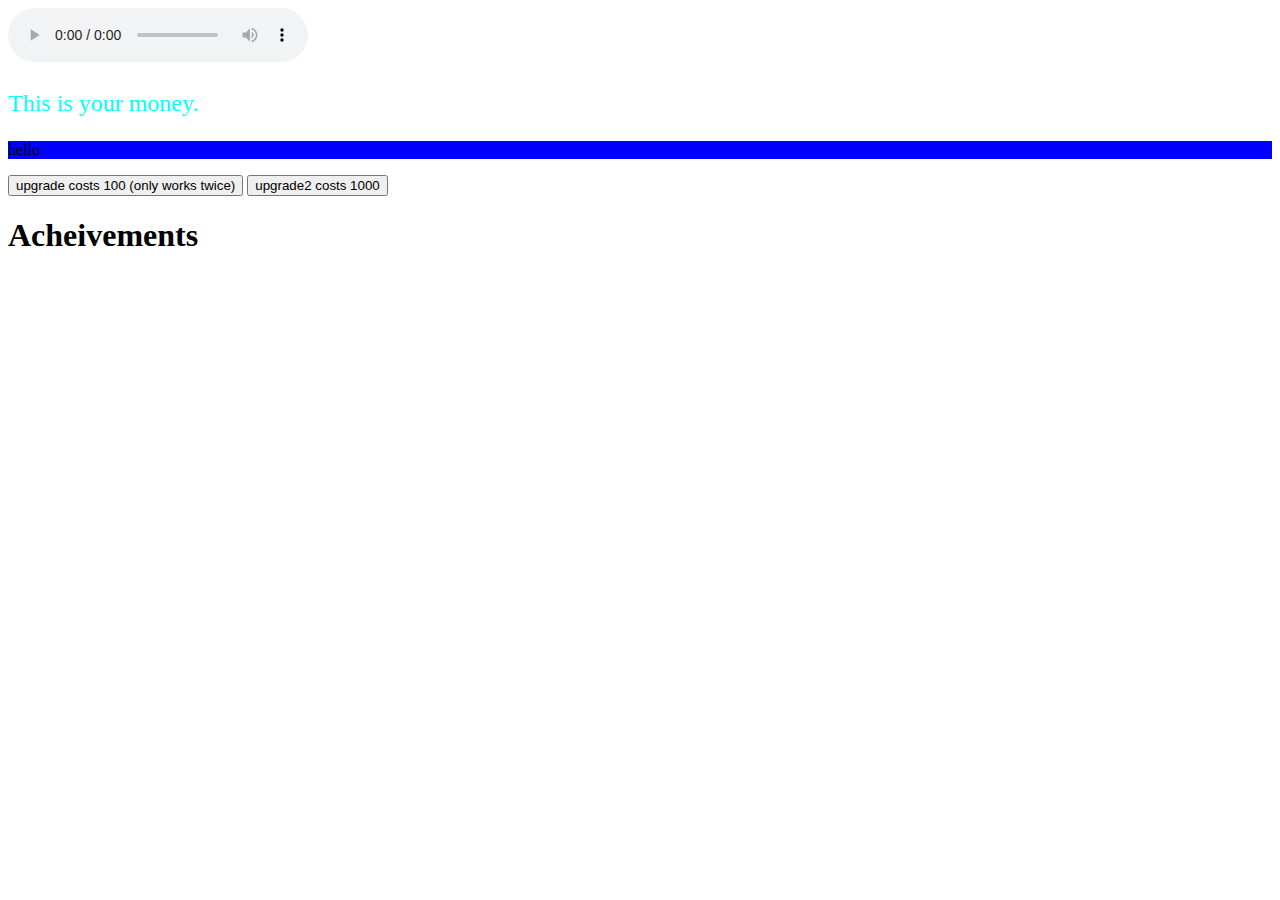
<file: clickme.html>
<!DOCTYPE html>
<html>
<head>
    <title>James' Clicker</title>
    <link rel="stylesheet" type="text/css" href="jamesclicker.css">
</head>
<body>
    <audio controls>
        <source src>ClickerCaldwell.wav type="audio/wav>
    </audio>
    <p id="title" onclick="myFunction()" onmouseover="myFunction()">This is your money.</p>
    <div id="otherCash" onmouseover="myFunction()" onclick="Othercash()">
        <p> hello </p>
    </div>
    <button onclick="upButton()">upgrade costs 100 (only works twice)</button>
    <button onclick="upButton2()">upgrade2 costs 1000</button>
    <h1 onclick="ach()"> Acheivements</h1>
    <p id="a1"> </p>
    <script>
var Upgrades = 1;
var Upgrades2 = 1;
var Yourothercash = 0;
var cash = 10;
function Othercash() {
    document.getElementById("title").innerHTML = cash + " dollars      " + Yourothercash + " Other Dollars";
    if (upgrades2 > 1){
        Yourothercash++;
    }
}
function myFunction() {
    document.getElementById("title").innerHTML = cash + " dollars      " + Yourothercash + " Other Dollars";
    cash++;
    acheivements();
    if (Upgrades > 1){
        cash += 2;
    }
    if (Upgrades > 2){
        cash += 4;
    }
    if (Upgrades2 > 1){
       cash += 8;
    }
 }
 
function acheivements() {
   if (cash > 68) {
     document.getElementById("a1").innerHTML = "69 dollars lol";
   }
}  
function upButton() {
  if (cash > 100) {
    cash -= 100
    document.getElementById("title").innerHTML = cash + "$";
    Upgrades++;
    }
 }
function upButton2() {
    if (cash > 1000) {
        cash -= 1000;
        document.getElementById("title").innerHTML = cash + "$";
        Upgrades2++;
        Yourothercash++;
    }
}
function ach() {
    cash += 15;
}
    </script>

</body>
</html>
</file>
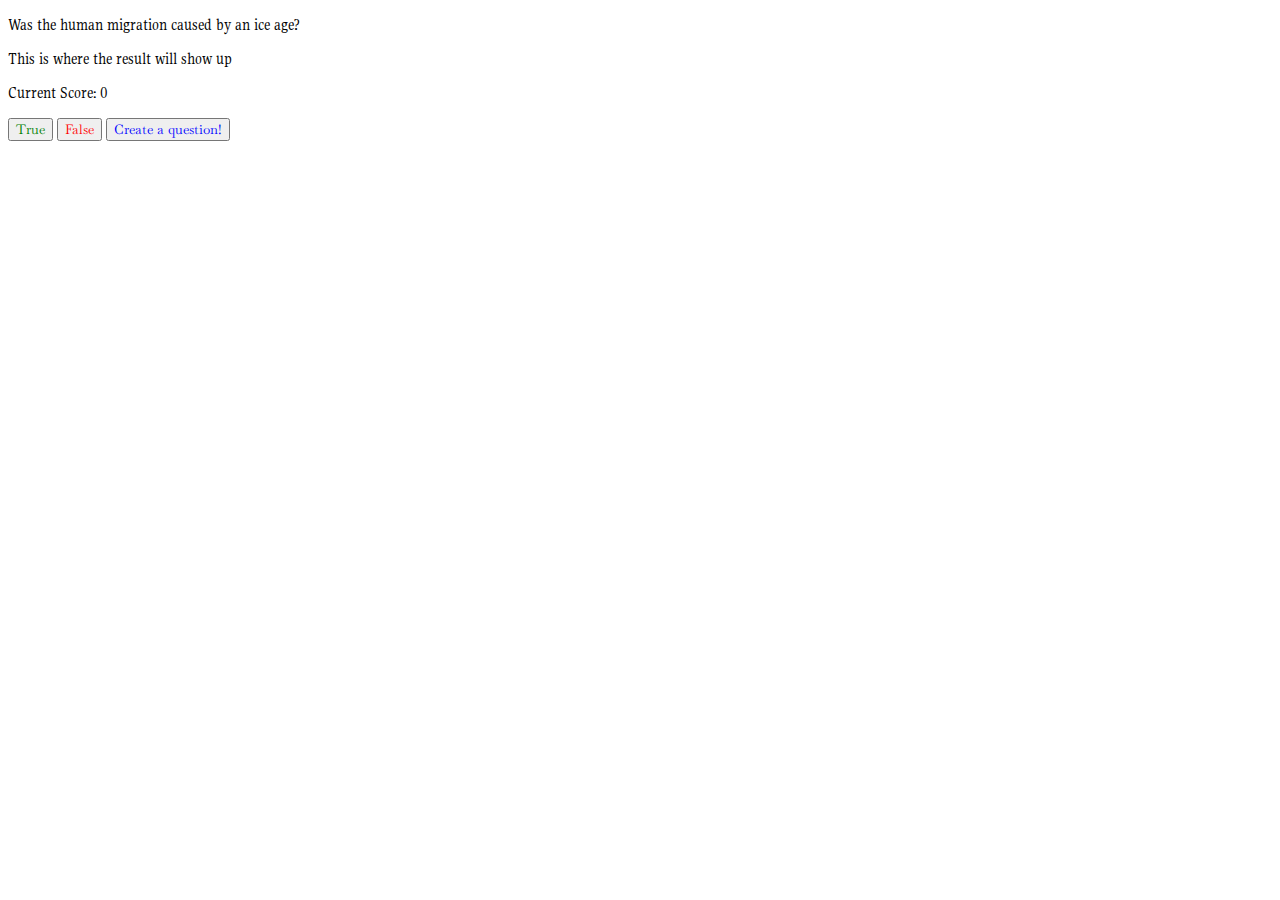
<file: flshcards.html>
<!DOCTYPE HTML>
<html>
    <head>
        <title>Flash cards</title>
        <link rel="stylesheet" type="text/css" href="flashcardsstyle.css">
        <link href="https://fonts.googleapis.com/css?family=Baskervville|Gupter&display=swap" rel="stylesheet">
    </head>
    <body>
        <div id="body">
        <p id="question">This is where the question shows up</p>
        <p id="ans">This is where the result will show up</p>
        <p id="score">Current Score: 0</p>
        <button type="button" id="true">True</button>
        <button type="button" id="false">False</button>
        <button type="button" id="create">Create a question!</button>
        <script>
            var i = 0;
            var questions = ["Was the human migration caused by an ice age?", "Freebie! Press False."];
            var answer = [true, false];
            var lastPress;
            var score = 0;
            document.getElementById("question").innerHTML = questions[i];
            function itsTrue() {
                lastPress = true;
            }
            function itsFalse() {
                lastPress = false;
            }
            function getRndInt(min, max) {
                return Math.floor(Math.random() * (max - min) ) + min;
            }

            function getAns() {
                if (answer[i] == lastPress) {
                    document.getElementById("ans").innerHTML = "You're correct! The answer was " + lastPress;
                    score += 10;
                    document.getElementById("body").className="none";
                    document.getElementById("body").className="green";
                }
                else {
                    document.getElementById("ans").innerHTML = "We're sorry, but that is not correct. You said " + lastPress + ". The answer was " + answer[i];
                    document.getElementById("body").className="none";
                    document.getElementById("body").className="red";
                    score -= 5;
                }
                i = getRndInt(0, questions.length);
                document.getElementById("question").innerHTML = (i + 1) + ": " + questions[i];
                document.getElementById("score").innerHTML = "Current score: " + score;
            }
            function newQuestion() {
                var newAsk = prompt("What is the question?");
                var newAns = confirm("Is the answer true?");
                questions.push(newAsk);
                answer.push(newAns);
            }
            document.getElementById("true").onclick = function(){itsTrue(); getAns();};
            document.getElementById("false").onclick = function(){itsFalse(); getAns();};
            document.getElementById("create").onclick = function(){newQuestion();};
            </script>
        </div>
    </body>
</html>
</file>
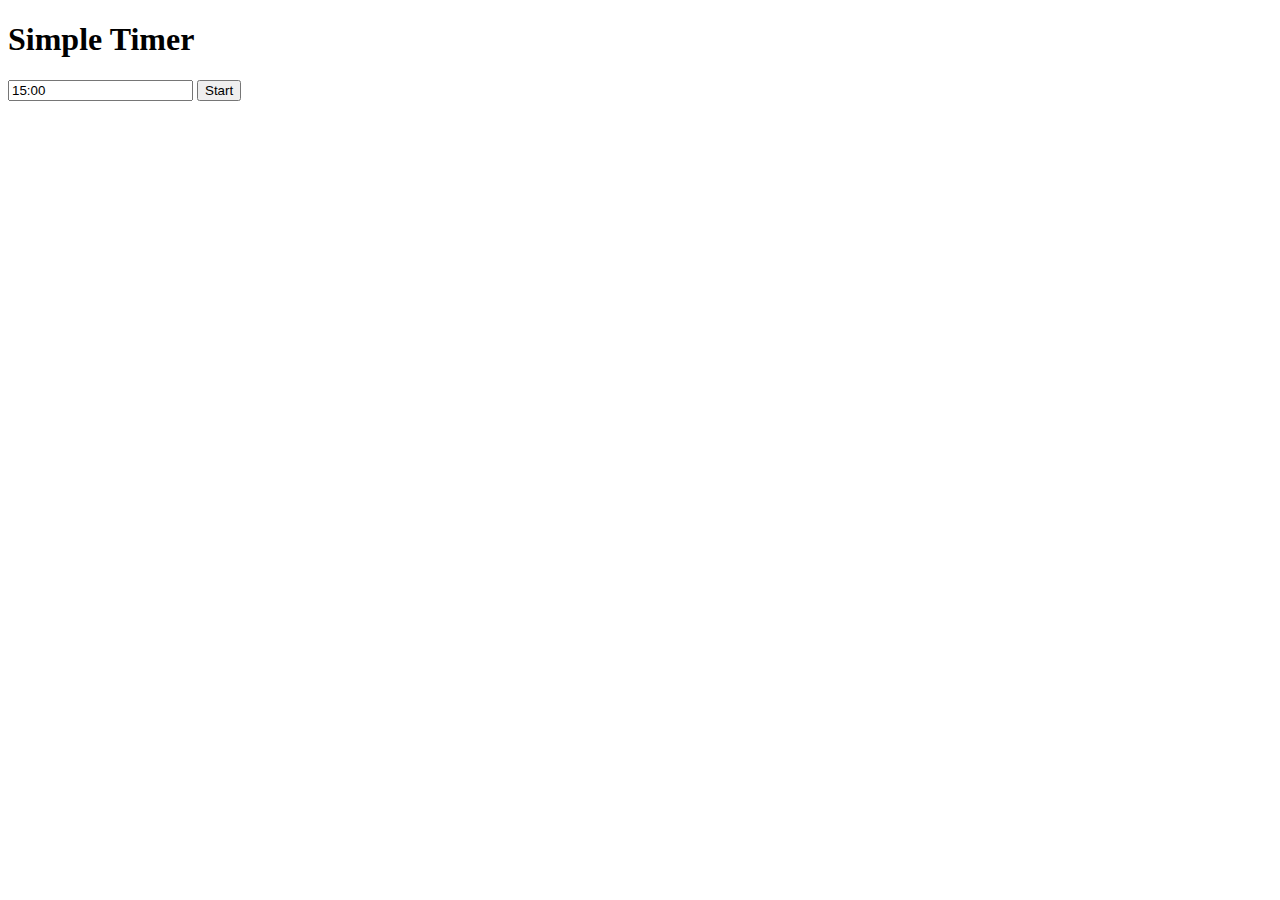
<file: simpletimer.html>
<!DOCTYPE html>
<html>
  <head>
    <meta charset="UTF-8">
    <title>Simple Timer</title>
  </head>
  <body>
      <h1 id="timer">Simple Timer</h1>
      <input type="text" id="time" value="15:00">
      <button type="button"  onclick="time();" id="start">Start</button>
      <script>
          var timerRun;
          var timeLeft;
          var timerRunning = false;
          function tick() {
              timeLeft[1] -= 1;
              if (timeLeft[1] < 0) {
                  timeLeft[0] -= 1;
                  timeLeft[1] = 59; 
              }
              if (timeLeft[0] < 0) {
                  clearInterval(timerRun);
                  alert("Timer is done!");
                  timerRunning = false;
                  document.getElementById("timer").innerHTML = "Simple Timer";
              }
              if (timeLeft[1] < 10) {
                  timeLeft[1] = "0" + timeLeft[1];
              }
              document.getElementById("timer").innerHTML = timeLeft.join(":");
              if (timerRunning == false) {
                  document.getElementById("timer").innerHTML = "Simple Timer";
              }
          }
          function time() {
                clearInterval(timerRun)
                timerRun = setInterval(tick, 1000);
                timeLeft = document.getElementById("time").value.split(":");
                timerRunning = true;
          }
          //document.getElementById("start").onclick = time();
      </script>
  </body>
</html>
</file>
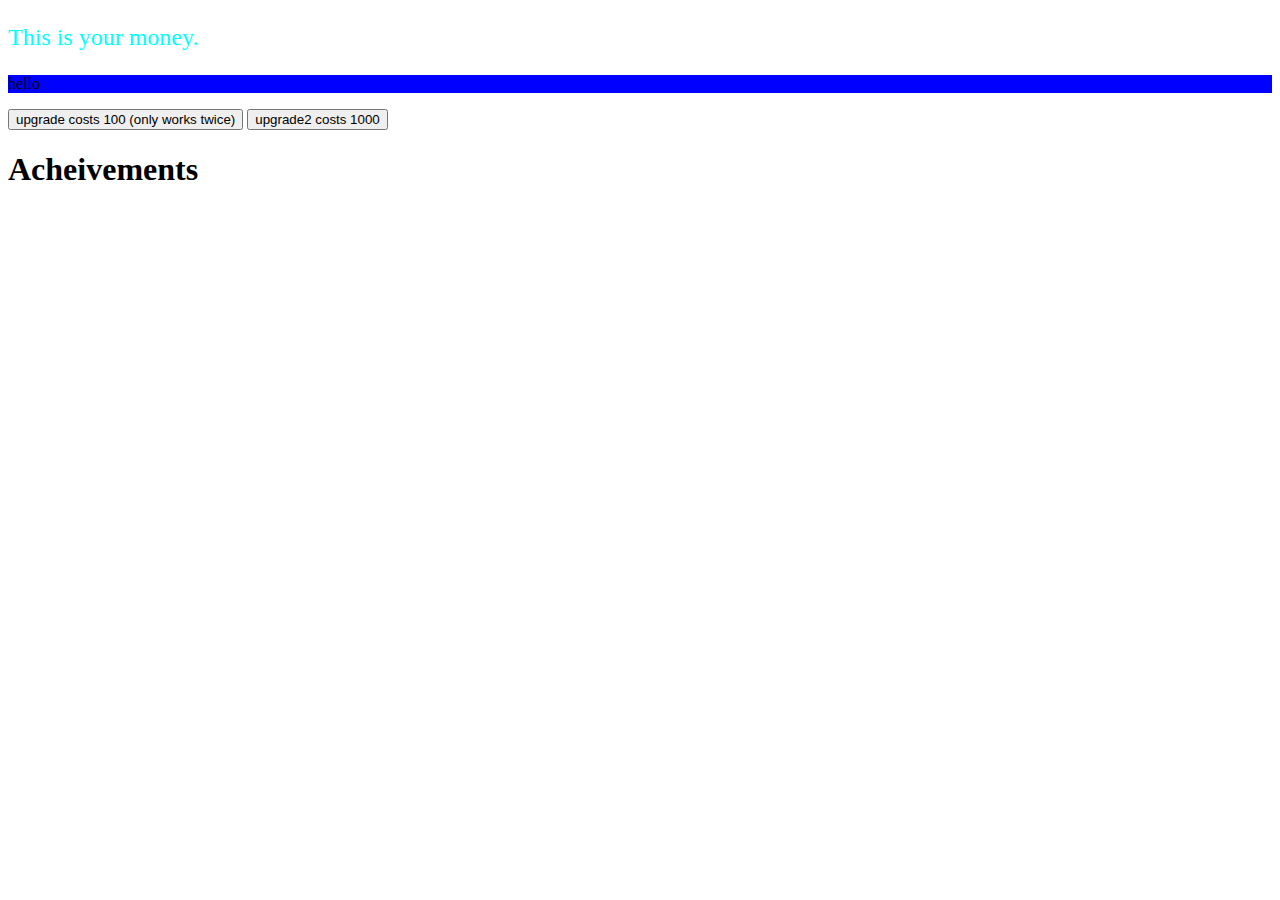
<file: tryhtml_div_test.html>
<!DOCTYPE html>
<html>
<head>
    <title>James' Clicker</title>
    <link rel="stylesheet" type="text/css" href="jamesclicker.css">
</head>
<body>
    <p id="title" onclick="myFunction()" onmouseover="myFunction()">This is your money.</p>
    <div id="otherCash" onmouseover="myFunction()" onclick="Othercash()">
        <p> hello </p>
    </div>
    <button onclick="upButton()">upgrade costs 100 (only works twice)</button>
    <button onclick="upButton2()">upgrade2 costs 1000</button>
    <h1 onclick="ach()"> Acheivements</h1>
    <p id="a1"> </p>
    <script>
var Upgrades = 1;
var Upgrades2 = 1;
var Yourothercash = 0;
var cash = 10;
function Othercash() {
    document.getElementById("title").innerHTML = cash + " dollars      " + Yourothercash + " Other Dollars";
    if (upgrades2 > 1){
        Yourothercash++;
    }
}
function myFunction() {
    document.getElementById("title").innerHTML = cash + " dollars      " + Yourothercash + " Other Dollars";
    cash++;
    acheivements();
    if (Upgrades > 1){
        cash += 2;
    }
    if (Upgrades > 2){
        cash += 4;
    }
    if (Upgrades2 > 1){
       cash += 8;
    }
 }
 
function acheivements() {
   if (cash > 68) {
     document.getElementById("a1").innerHTML = "69 dollars lol";
   }
}  
function upButton() {
  if (cash > 100) {
    cash -= 100
    document.getElementById("title").innerHTML = cash + "$";
    Upgrades++;
    }
 }
function upButton2() {
    if (cash > 1000) {
        cash -= 1000;
        document.getElementById("title").innerHTML = cash + "$";
        Upgrades2++;
        Yourothercash++;
    }
}

function ach() {
    cash += 15;
}
    </script>

</body>
</html>
</file>
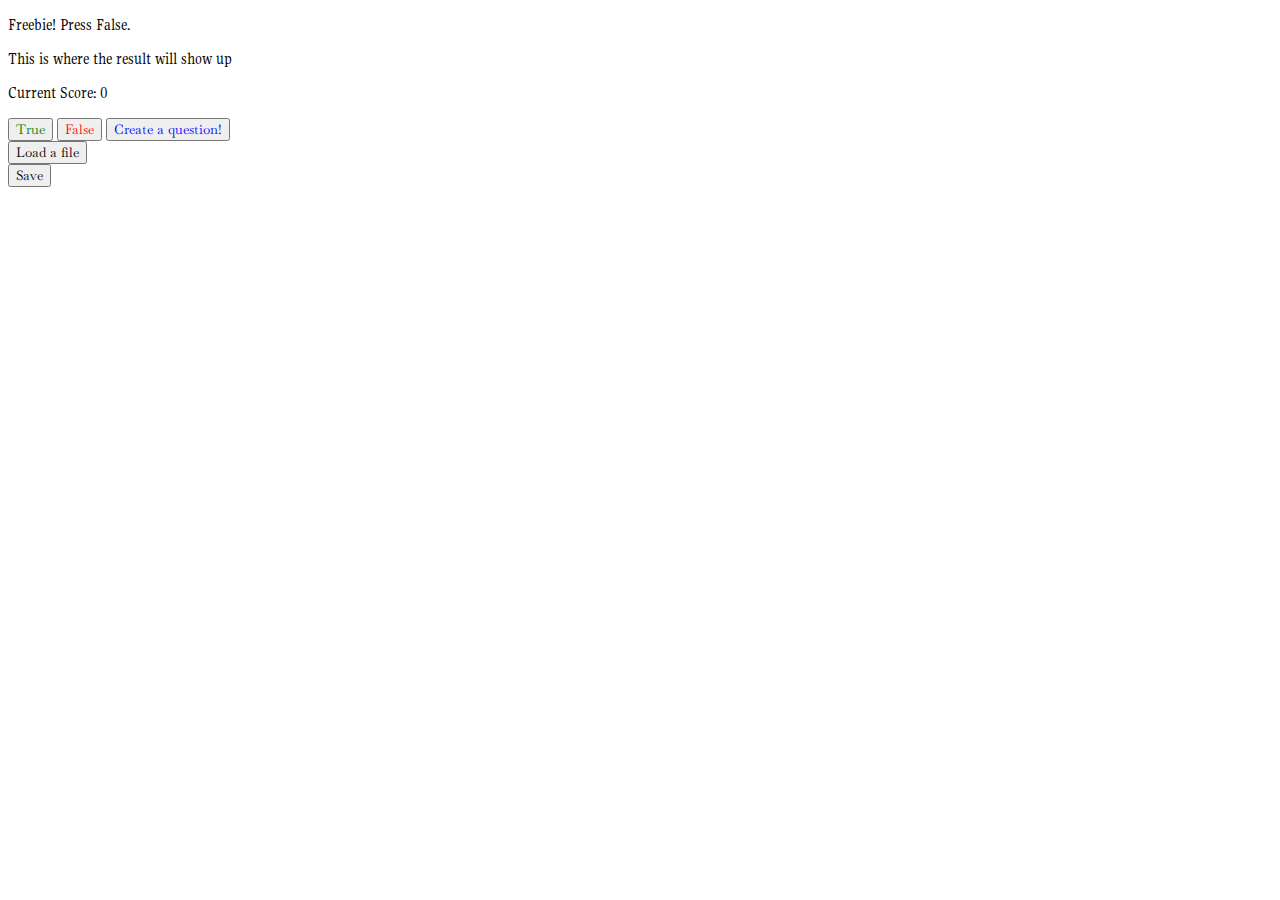
<file: school/flashcards.html>
<!DOCTYPE HTML>
<html>
    <head>
        <title>Flash cards</title>
        <link rel="stylesheet" type="text/css" href="flashcardsstyle.css">
        <link href="https://fonts.googleapis.com/css?family=Baskervville|Gupter&display=swap" rel="stylesheet">
    </head>
    <body>
        <div id="body">
        <p id="question">This is where the question shows up</p>
        <p id="ans">This is where the result will show up</p>
        <p id="score">Current Score: 0</p>
        <button type="button" id="true">True</button>
        <button type="button" id="false">False</button>
        <button type="button" id="create">Create a question!</button>
        <input type="file" id="load" onchange="load(event)" style="display: none;"><br>
        <button onclick="document.getElementById('load').click()">Load a file</button><br>
        <button onmouseup="save()" id="link">Save</button> 
        <script>
            var i = 0;
            var questions = ["Freebie! Press False."];
            var answer = [false];
            var lastPress;
            var score = 0;
            document.getElementById("question").innerHTML = questions[i];
            function itsTrue() {
                lastPress = true;
            }
            function itsFalse() {
                lastPress = false;
            }
            function getRndInt(min, max) {
                return Math.floor(Math.random() * (max - min) ) + min;
            }
            function load(event) {
                var input = event.target;
                var reader = new FileReader();
                reader.onload = function(){
                    var text = reader.result;
                    var splitText = text.split("~");
                    questions = splitText[0].split("`");
                    answer = splitText[1].split("`");
                };
               reader.readAsText(input.files[0]);
            }
            function getAns() {
                if (((answer[i] == true) || answer[i] == "true") == lastPress) {
                    document.getElementById("ans").innerHTML = "You're correct! The answer was " + lastPress;
                    score += 10;
                    document.getElementById("body").className="none";
                    document.getElementById("body").className="green";
                }
                else {
                    document.getElementById("ans").innerHTML = "We're sorry, but that is not correct. You said " + lastPress + ". The answer was " + answer[i];
                    document.getElementById("body").className="none";
                    document.getElementById("body").className="red";
                    score -= 5;
                }
                i = getRndInt(0, questions.length);
                document.getElementById("question").innerHTML = (i + 1) + ": " + questions[i];
                document.getElementById("score").innerHTML = "Current score: " + score;
            }
            function newQuestion() {
                var newAsk = prompt("What is the question?");
                var newAns = confirm("Is the answer true?");
                questions.push(newAsk);
                answer.push(newAns);
            }
            document.getElementById("true").onclick = function(){itsTrue(); getAns();};
            document.getElementById("false").onclick = function(){itsFalse(); getAns();};
            document.getElementById("create").onclick = function(){newQuestion();};
            window.URL = window.webkitURL || window.URL;
            window.BlobBuilder = window.Blob;
            function save() {
                var cardFile = questions.join("`") + "~" + answer.join("`"); //In the append method next, it has to be a string
              var file = new Blob([cardFile], {type: "text/plain"});     
                var a = document.createElement('a');
                a.href = window.URL.createObjectURL(file);
                a.download = prompt("Filename") + '.txt';
                a.textContent = 'Download file!';
                document.getElementById("link").appendChild(a);
                a.click();
                document.getElementById("link").removeChild(a);
            }
            
            </script>
        </div>
    </body>
</html>
</file>
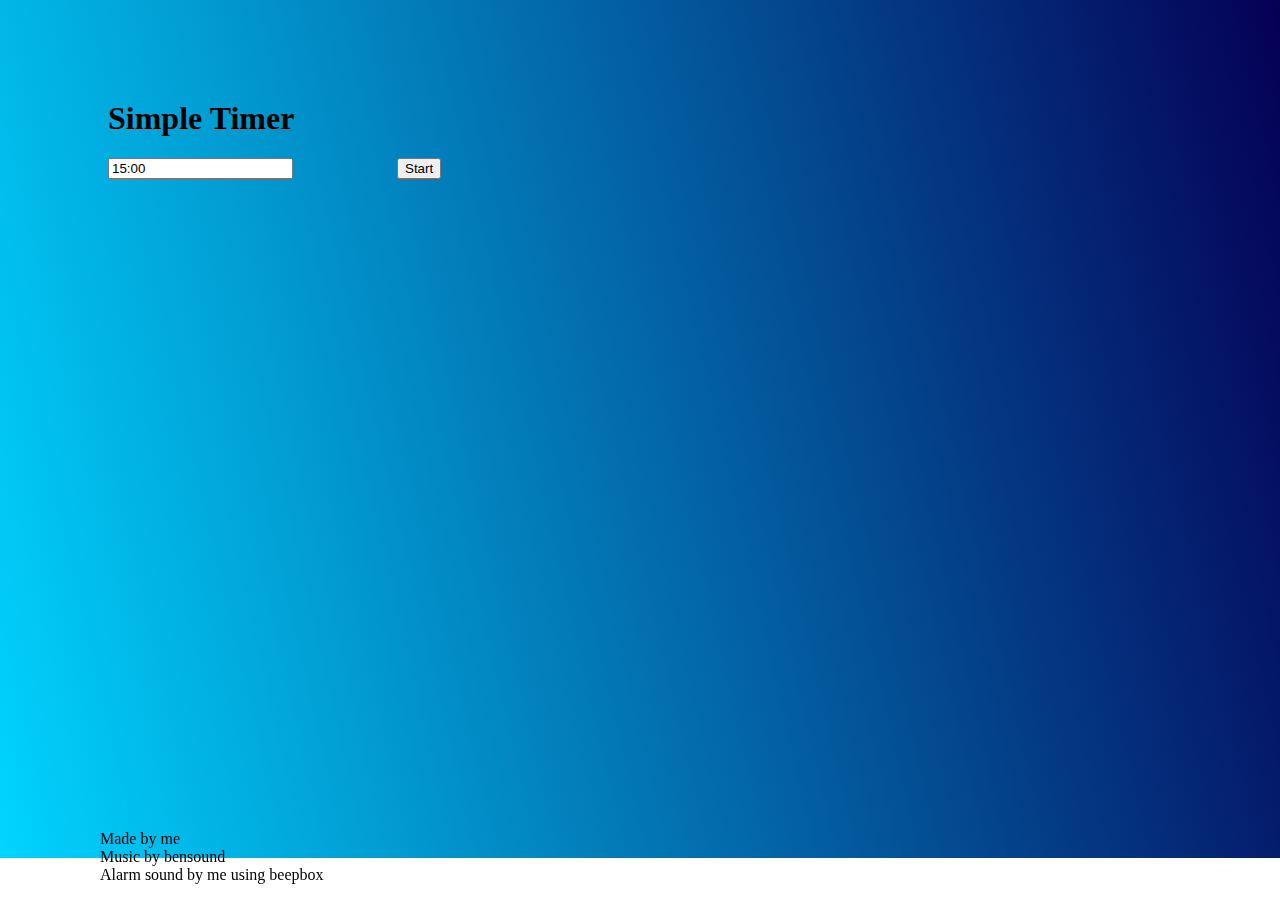
<file: school/simpletimer.html>
<!DOCTYPE html>
<html>
  <head>
    <meta charset="UTF-8">
    <title>Simple Timer</title>
    <style>
        body {
            background: rgb(5,0,86);
            background: -moz-linear-gradient(257deg, rgba(5,0,86,1) 0%, rgba(0,212,255,1) 100%);
            background: -webkit-linear-gradient(257deg, rgba(5,0,86,1) 0%, rgba(0,212,255,1) 100%);
            background: linear-gradient(257deg, rgba(5,0,86,1) 0%, rgba(0,212,255,1) 100%);
            height: 750px;
            background-position: center;
            background-repeat: no-repeat;
            background-size: cover;
            filter: progid:DXImageTransform.Microsoft.gradient(startColorstr="#050056",endColorstr="#00d4ff",GradientType=1);
      }
        h1 {
            margin-top: 100px;
        }
        body > * {
            margin-left: 100px;
            position: relative;
        }
        #page-sizer {
            position: fixed;
            left: 0;
            bottom: 0;
            width: 100%;
        }
    </style>
  </head>
  <body>
      <h1 id="timer">Simple Timer</h1>
      <input type="text" id="time" value="15:00">
      <button type="button"  onclick="time();" id="start">Start</button>
      <script>
          var timerRun;
          var timeLeft;
          var relaxing;
          var alarm;
          var timerRunning = false;
          function tick() {
              timeLeft[1] -= 1;
              if (timeLeft[1] < 0) {
                  timeLeft[0] -= 1;
                  timeLeft[1] = 59; 
              }
              if (timeLeft[0] < 0) {
                  clearInterval(timerRun);
                  relaxing.pause();
                  alarm = new Audio('beep.wav');
                  alarm.volume = 100;
                  alarm.play();
                  alert("Timer is done!");
                  timerRunning = false;
                  document.getElementById("timer").innerHTML = "Simple Timer";
              }
              if (timeLeft[1] < 10) {
                  timeLeft[1] = "0" + timeLeft[1];
              }
              document.getElementById("timer").innerHTML = timeLeft.join(":");
              if (timerRunning == false) {
                  document.getElementById("timer").innerHTML = "Simple Timer";
              }
          }
          function time() {
                clearInterval(timerRun)
                relaxing = new Audio('bensound-relaxing.mp3');
                relaxing.play();
                relaxing.loop = true;
                timerRun = setInterval(tick, 1000);
                timeLeft = document.getElementById("time").value.split(":");
                timerRunning = true;
          }

      </script>
    <p id="page-sizer">Made by me<br>Music by bensound<br>Alarm sound by me using beepbox</p>
  </body>
</html>
</file>
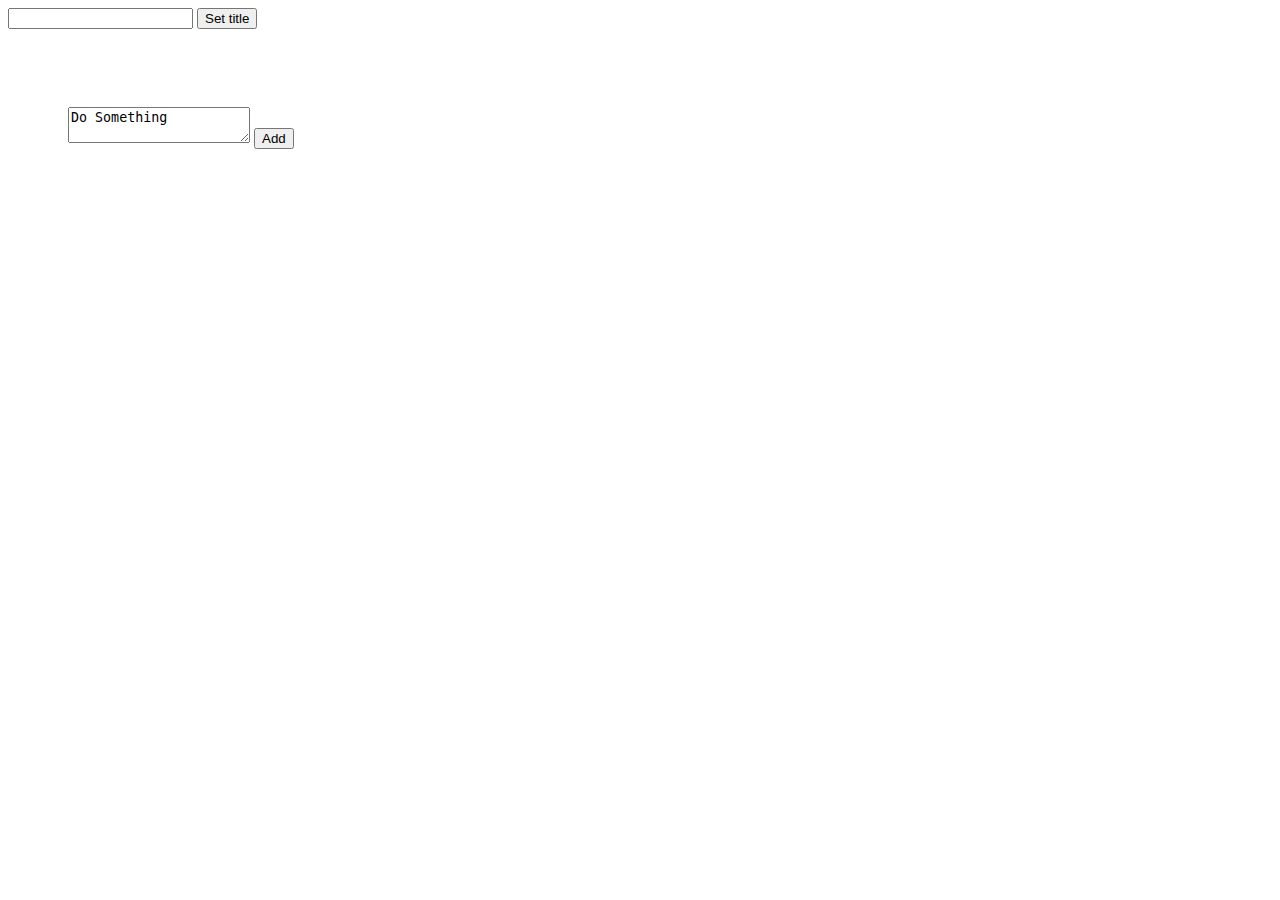
<file: school/todolist.html>
<!DOCTYPE html>
<html>
  <head>
    <meta charset="UTF-8">
    <title>To Do</title>
    <link rel="stylesheet" type="text/css" href="todostyle.css">
  </head>
  <body>
    <input id="titleName">
    <button onclick="titleUpdate()"> Set title</button>
    <br>
    <br>
    <div id="listBuild">
    <textarea id="add">Do Something</textarea> 
    <button onclick="push()">Add</button>
  <p id="title"></p>
    <ul id="list">  
    </ul>
    </div>
    <script>
      const text = document.getElementById("add");
            const title = document.getElementById("titleName");
const todolist = document.getElementById("list");
function push() {
  todolist.innerHTML += "<li><em>" + encodeHTML(text.value) +"</em>&nbsp<a href='javascript:void(0)' onclick='remove(this)' class='hello'> ✓ </a></li>";
}
function remove(link) { 
    link.parentNode.parentNode.removeChild(link.parentNode);
 return false;
}
      function encodeHTML(s) {
    return s.replace(/&/g, '&amp;').replace(/</g, '&lt;').replace(/"/g, '&quot;');
}
      function titleUpdate() {document.getElementById('title').innerHTML = title.value;}

      </script>
  </body>
</html>
</file>
<file: jamesclicker.css>
p {
  font-family: "Times New Roman", Times, serif;
}
#title {
    color: aqua;
    font-size: 24px;
}
#otherCash {
    background-color: blue;
}
</file>
<file: flashcardsstyle.css>
p {
    font-family: 'Gupter', serif;
}
button {
    font-family: 'Baskervville', serif;
}
#true {
    color: green;
}
#false {
    color: red;
}
#create {
    color: blue;
}
.green {
  width: 100px;
  height: 100px;
  background-color: white;
  -webkit-animation-name: example; /* Safari 4.0 - 8.0 */
  -webkit-animation-duration: 4s; /* Safari 4.0 - 8.0 */
  animation-name: example;
  animation-duration: 4s;
}

/* Safari 4.0 - 8.0 */
@-webkit-keyframes example {
  from {background-color: green;}
  to {background-color: white;}
}

/* Standard syntax */
@keyframes example {
  from {background-color: green;}
  to {background-color: white;}
}
.red {
  width: 100px;
  height: 100px;
  background-color: white;
  -webkit-animation-name: exampleA; /* Safari 4.0 - 8.0 */
  -webkit-animation-duration: 4s; /* Safari 4.0 - 8.0 */
  animation-name: exampleA;
  animation-duration: 4s;
}

/* Safari 4.0 - 8.0 */
@-webkit-keyframes exampleA {
  from {background-color: red;}
  to {background-color: white;}
}

/* Standard syntax */
@keyframes exampleA {
  from {background-color: red;}
  to {background-color: white;}
}
</file>
<file: school/flashcardsstyle.css>
p {
    font-family: 'Gupter', serif;
}
button {
    font-family: 'Baskervville', serif;
}
#true {
    color: green;
}
#false {
    color: red;
}
#create {
    color: blue;
}
.green {
  width: 100px;
  height: 100px;
  background-color: white;
  -webkit-animation-name: example; /* Safari 4.0 - 8.0 */
  -webkit-animation-duration: 4s; /* Safari 4.0 - 8.0 */
  animation-name: example;
  animation-duration: 4s;
}

/* Safari 4.0 - 8.0 */
@-webkit-keyframes example {
  from {background-color: green;}
  to {background-color: white;}
}

/* Standard syntax */
@keyframes example {
  from {background-color: green;}
  to {background-color: white;}
}
.red {
  width: 100px;
  height: 100px;
  background-color: white;
  -webkit-animation-name: exampleA; /* Safari 4.0 - 8.0 */
  -webkit-animation-duration: 4s; /* Safari 4.0 - 8.0 */
  animation-name: exampleA;
  animation-duration: 4s;
}

/* Safari 4.0 - 8.0 */
@-webkit-keyframes exampleA {
  from {background-color: red;}
  to {background-color: white;}
}

/* Standard syntax */
@keyframes exampleA {
  from {background-color: red;}
  to {background-color: white;}
}
</file>
<file: school/todostyle.css>
#list > * {
  background: rgb(135,206,235);
background: -moz-linear-gradient(188deg, rgba(135,206,235,1) 0%, rgba(36,236,209,1) 97%);
background: -webkit-linear-gradient(188deg, rgba(135,206,235,1) 0%, rgba(36,236,209,1) 97%);
background: linear-gradient(188deg, rgba(135,206,235,1) 0%, rgba(36,236,209,1) 97%);
filter: progid:DXImageTransform.Microsoft.gradient(startColorstr="#87ceeb",endColorstr="#24ecd1",GradientType=1);
  margin: 10px;
  border: 5px dashed grey;
  border-radius: 7px;
}
.hello {
  color: darkgreen;
  text-decoration: none;
}
.hello:hover {
  color: green ;
  text-decoration: underline;
}
#listBuild{
  margin: 60px 60px 60px 60px;
}

#nav{
    text-align: center;  
    padding-left: 90px;
    margin-top: -10px;
    margin-left: -10px;
    padding-top: 10px;
    margin-right: -30px
    text-decoration: none;
    background-color: palegreen;
    border: solid;
    position: -webkit-sticky; /* Safari */
    position: sticky;
    top: 0;
    
}
#nav *{
    border: solid;
    border-top: none;
    border-bottom: none;
    text-align: center;  
    text-decoration: none;
    border-color: #2b2d2f;
    color: darkblue;
    font-family: "Lucida Console", Monaco, monospace;
}
</file>
